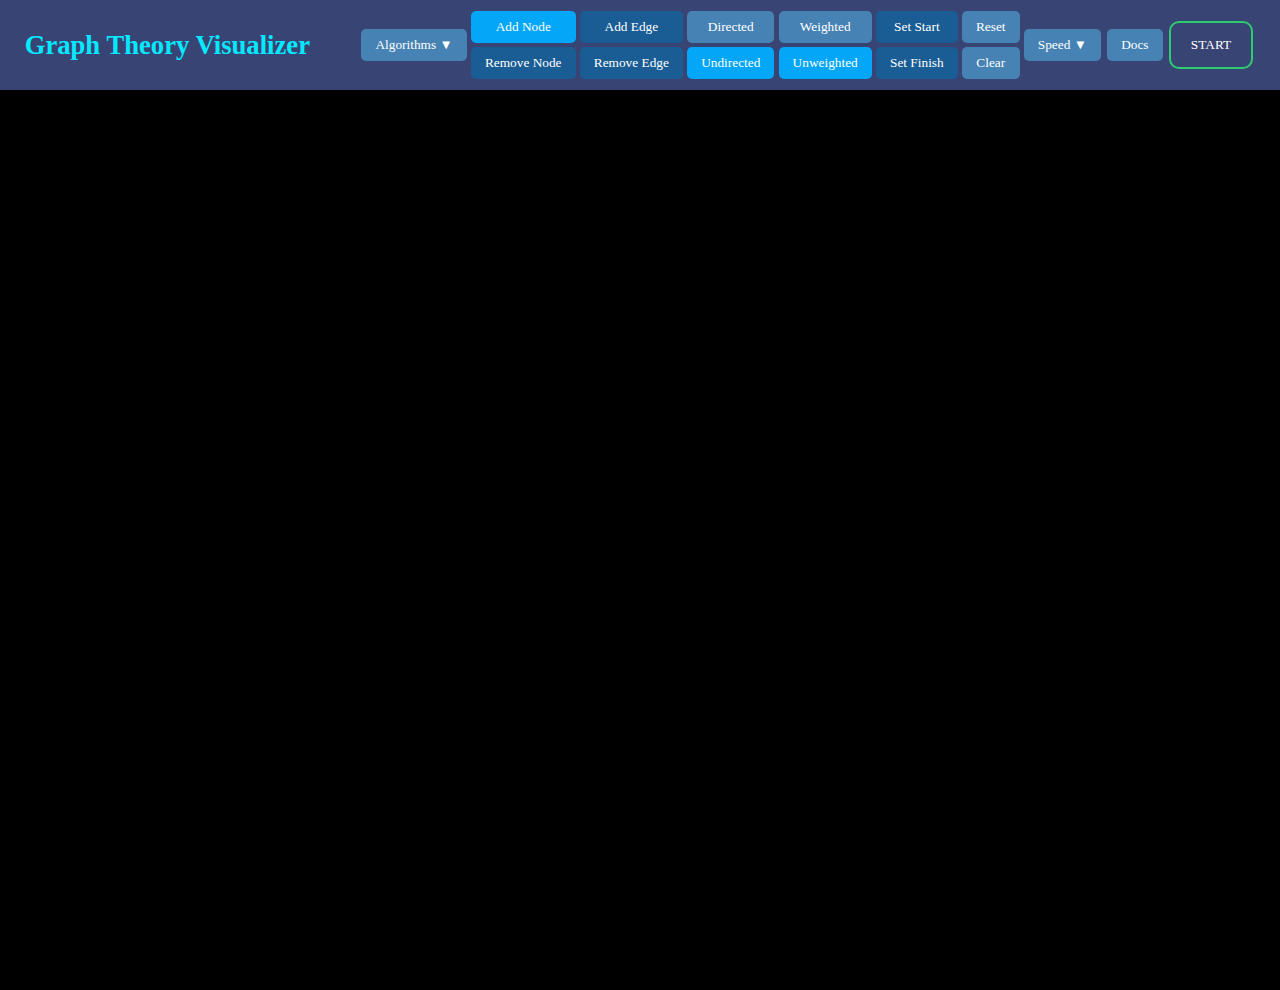
<file: index.html>
<!DOCTYPE html>
<html lang="en">
    <head>
        <meta charset="UTF-8">
        <meta name="viewport" content="width=device-width, initial-scale=1.0">
        <meta http-equiv="X-UA-Compatible" content="ie=edge">
        <link rel="stylesheet" href="style.css">
        <title>Graph Theory Visualizer</title>
    </head>
    <body>
        <nav>
            <h3 id="nav-title">Graph Theory Visualizer</h3>
            <div id="buttons">
                <div id="algo-div">
                    <button id="algo-but">Algorithms &#9660</button>
                    <ul id="algo-ul">
                        <li><button>Depth First Search</button></li>
                        <li><button>Breadth First Search</button></li>
                        <li><button>Dijkstra</button></li>
                        <li><button>Bellman-Ford</button></li>
                        <li><button>Floyd-Warshall</button></li> 
                        <li><button>Bridges and Articulation Points</button></li>
                        <li><button>Tarjan</button></li>
                        <li><button>Bellman-Held-Karp</button></li>
                        <li><button>Hierholzer</button></li>
                        <li><button>Prim</button></li>
                        <li><button>Ford-Fulkerson</button></li>
                        <li><button>Edmonds-Karp</button></li>
                        <li><button>Dinic</button></li>
                    </ul>
                </div>

                <div id="node-options" class="options">
                    <button id="add-node-but">Add Node</button>
                    <button id="rem-node-but">Remove Node</button>    
                </div>

                <div id="edge-options" class="options">
                    <button id="add-edge-but">Add Edge</button>
                    <button id="rem-edge-but">Remove Edge</button>
                </div>
                
                <div id="orientation-options" class="options">
                    <button id="dir-but">Directed</button>
                    <button id="undir-but">Undirected</button>
                </div>

                <div id="weight-option" class="options" >
                    <button id="weighted-but">Weighted</button>
                    <button id="unweighted-but">Unweighted</button>
                </div>

                <div id="start-end-options" class="options">
                    <button id="set-start-node">Set Start</button>
                    <button id="set-end-node">Set Finish</button>
                </div>
                
                <div id="clean-up-options" class="options">
                    <button id="reset-but">Reset</button>
                    <button id="clear-but">Clear</button>
                </div>

                <div id="speed-div">
                    <button id="speed-but">Speed &#9660</button>
                    <ul id="speed-ul">
                        <li><button>Slow</button></li>
                        <li><button>Medium</button></li>
                        <li><button>Fast</button></li>
                        <li><button>Display Off</button></li>
                    </ul>
                </div>

                <a id="docs" href="documentation.html" target="_blank">Docs</a>

                <button id="start-but">START</button>
            </div>
        </nav>
        <canvas class="canvas"></canvas>
        <form id="weight-form">
            <input id="weight-input" type="number" min="-99" max="99" value="99">
        </form>
        <script src="canvas.js"></script>
        <script src="globals.js"></script>
        <script src="nav.js"></script>
    </body>
</html>
</file>
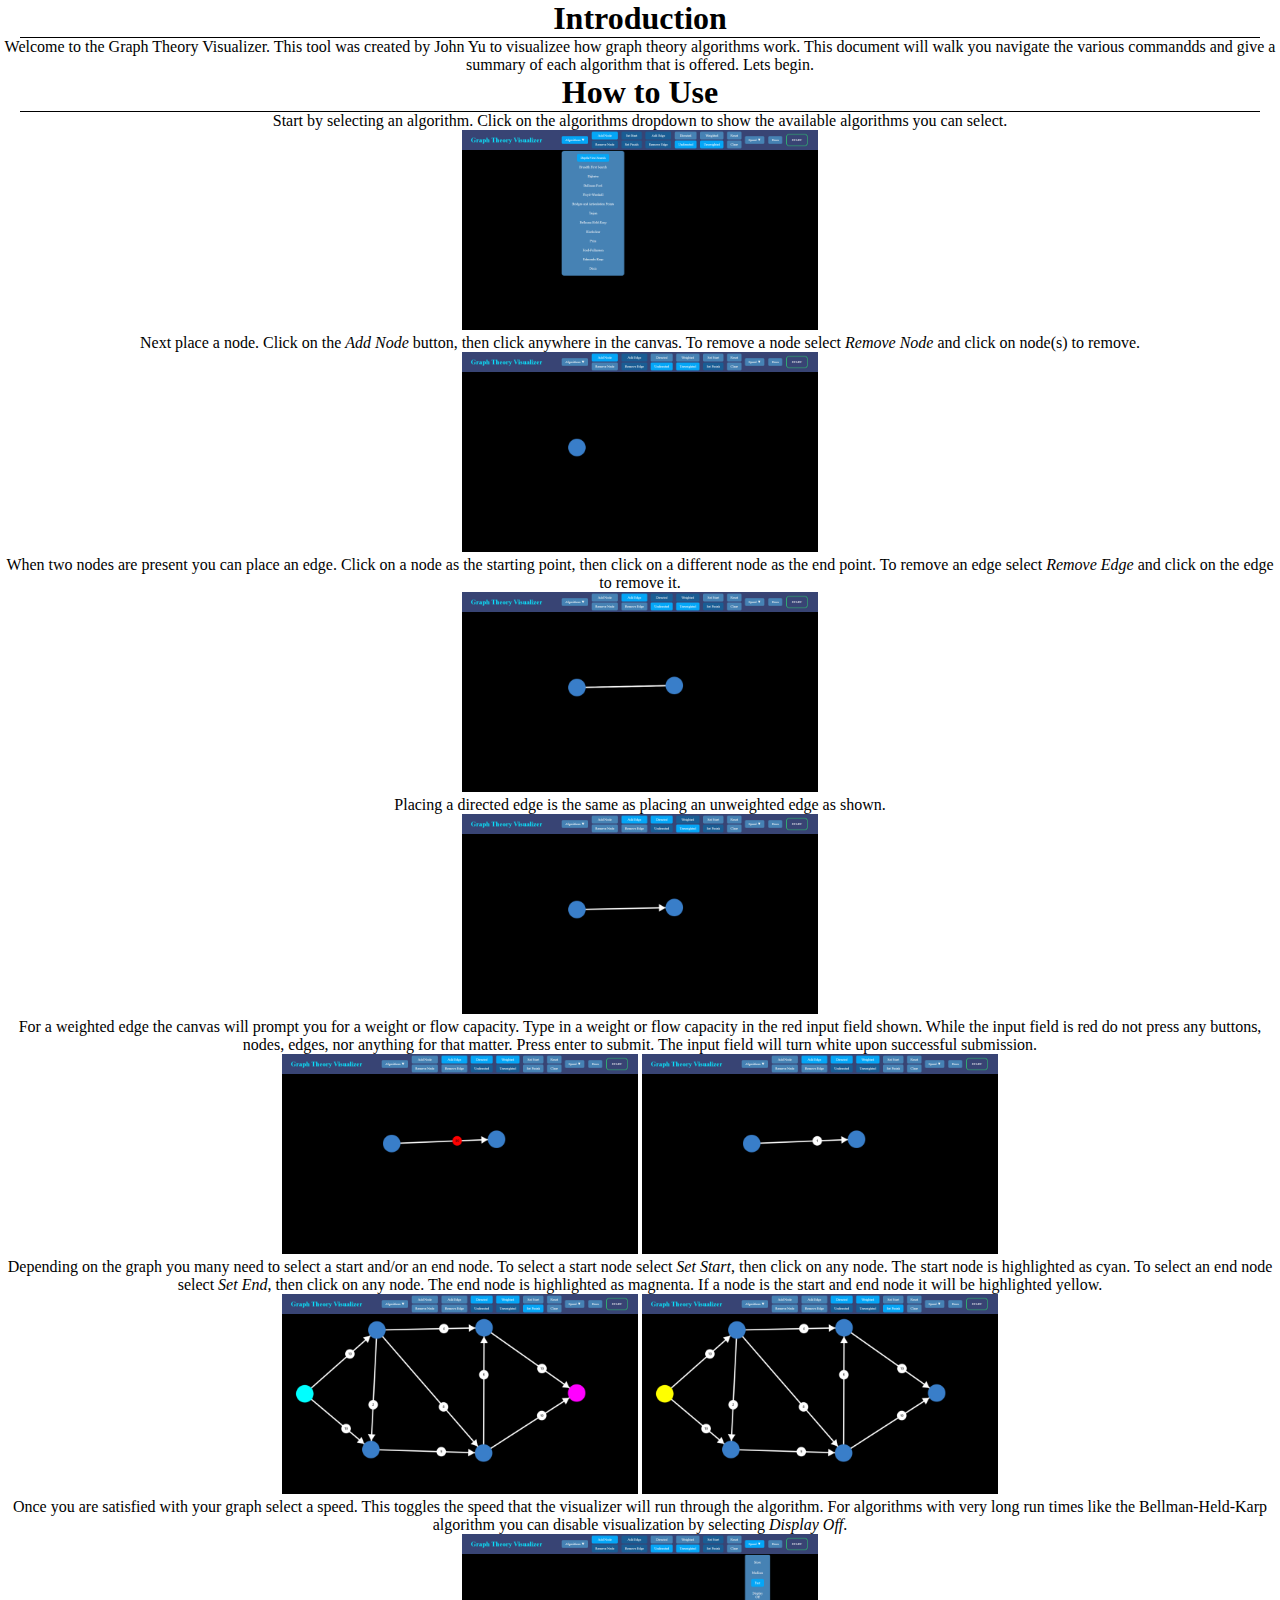
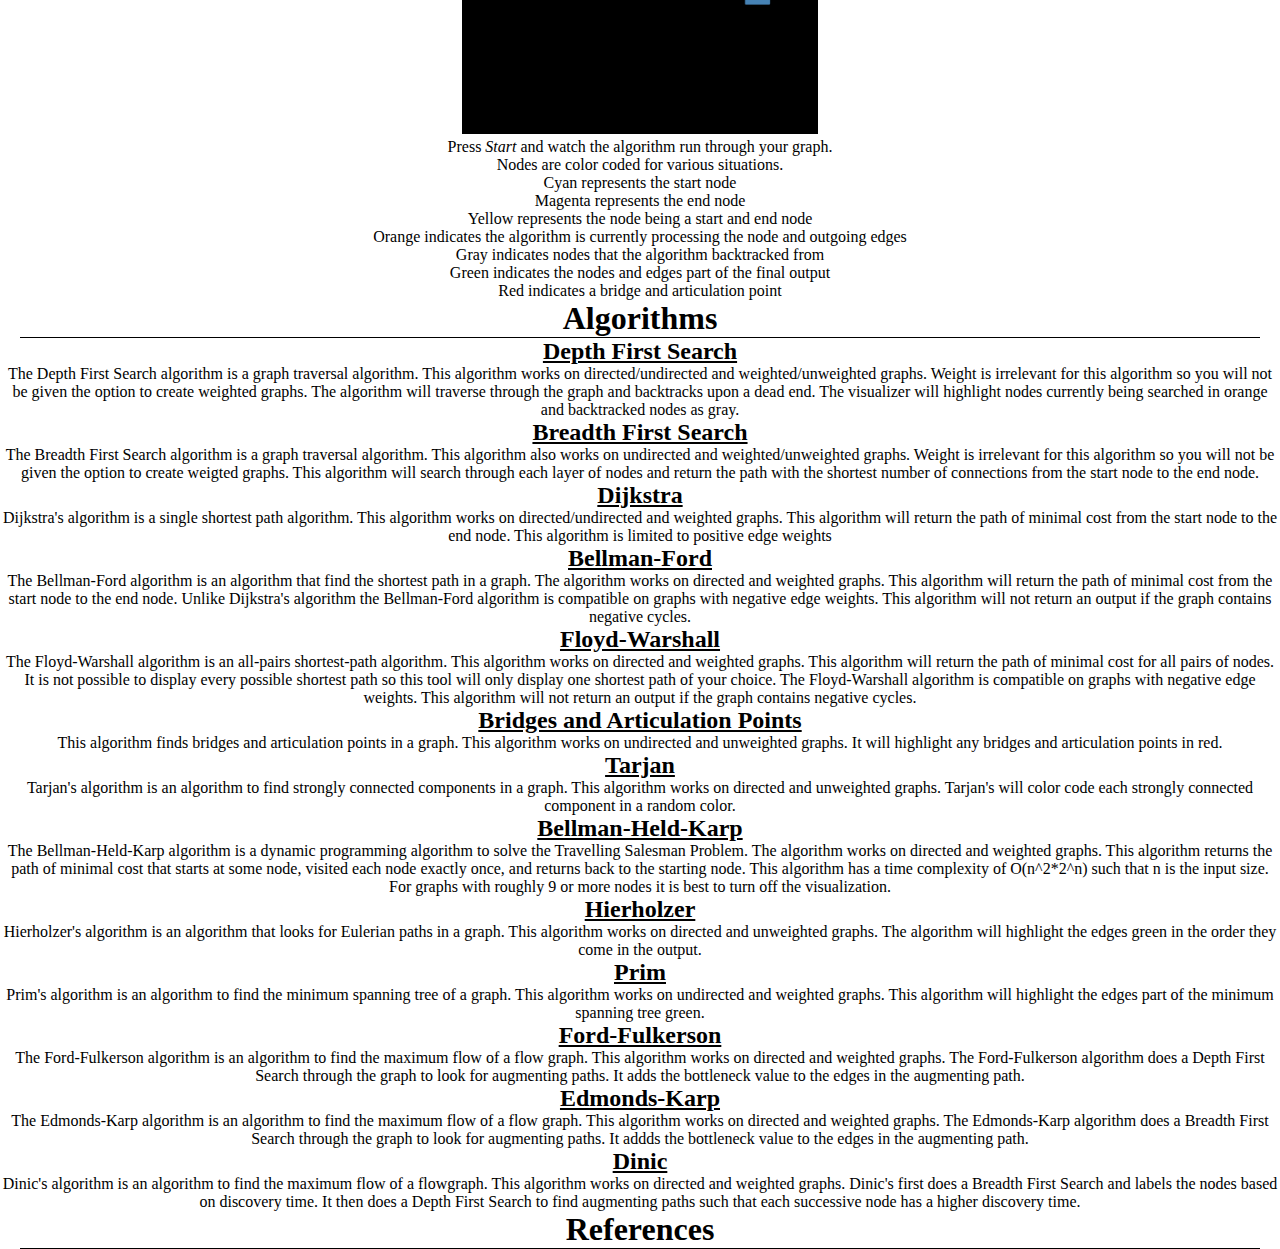
<file: documentation.html>
<!DOCTYPE html>
<html lang="en">
    <head>
        <meta charset="UTF-8">
        <meta name="viewport" content="width=device-width, initial-scale=1.0">
        <meta http-equiv="X-UA-Compatible" content="ie=edge">
        <link rel="stylesheet" href="documentation.css">
        <title>Documentation</title>
    </head>
    <body>
        <h1>Introduction</h1>
        <p>
            Welcome to the Graph Theory Visualizer. This tool was created by John Yu to visualizee how graph theory algorithms work. This document will walk you navigate the various commandds and give a summary of each algorithm that is offered. Lets begin.
        </p>
        <h1>How to Use</h1>
        <p>
            Start by selecting an algorithm. Click on the algorithms dropdown to show the available algorithms you can select.
            <br>
            <img src="pictures/algorithmDropdown.png">
            <br>
            Next place a node. Click on the <em>Add Node</em> button, then click anywhere in the canvas. To remove a node select <em>Remove Node</em> and click on node(s) to remove.
            <br>
            <img src="pictures/addNode.png">
            <br>
            When two nodes are present you can place an edge. Click on a node as the starting point, then click on a different node as the end point. To remove an edge select <em>Remove Edge</em> and click on the edge to remove it.
            <br>
            <img src="pictures/addEdge.png">
            <br>
            Placing a directed edge is the same as placing an unweighted edge as shown.
            <br>
            <img src="pictures/addDirEdge.png">
            <br>
            For a weighted edge the canvas will prompt you for a weight or flow capacity. Type in a weight or flow capacity in the red input field shown. While the input field is red do not press any buttons, nodes, edges, nor anything for that matter. Press enter to submit. The input field will turn white upon successful submission.
            <br>
            <img src="pictures/addWeightedEdge.png">
            <img src="pictures/addWeightedEdge2.png">
            <br>
            Depending on the graph you many need to select a start and/or an end node. To select a start node select <em>Set Start</em>, then click on any node. The start node is highlighted as cyan. To select an end node select <em>Set End</em>, then click on any node. The end node is highlighted as magnenta. If a node is the start and end node it will be highlighted yellow.
            <br>
            <img src="pictures/selectStartEnd.png">
            <img src="pictures/selectStartEnd2.png">
            <br>
            Once you are satisfied with your graph select a speed. This toggles the speed that the visualizer will run through the algorithm. For algorithms with very long run times like the Bellman-Held-Karp algorithm you can disable visualization by selecting <em>Display Off</em>.
            <br>
            <img src="pictures/selectSpeed.png">
            <br>
            Press <em>Start</em> and watch the algorithm run through your graph. 
            <br>
            Nodes are color coded for various situations.
            <ul>
                <li>Cyan represents the start node</li>
                <li>Magenta represents the end node</li>
                <li>Yellow represents the node being a start and end node</li>
                <li>Orange indicates the algorithm is currently processing the node and outgoing edges</li>
                <li>Gray indicates nodes that the algorithm backtracked from</li>
                <li>Green indicates the nodes and edges part of the final output</li>
                <li>Red indicates a bridge and articulation point</li>
            </ul>
        </p>
        <h1>Algorithms</h1>
        <h2>Depth First Search</h2>
        <p>
            The Depth First Search algorithm is a graph traversal algorithm. This algorithm works on directed/undirected and weighted/unweighted graphs. Weight is irrelevant for this algorithm so you will not be given the option to create weighted graphs. The algorithm will traverse through the graph and backtracks upon a dead end. The visualizer will highlight nodes currently being searched in orange and backtracked nodes as gray.
        </p>
        <h2>Breadth First Search</h2>
        <p>
            The Breadth First Search algorithm is a graph traversal algorithm. This algorithm also works on undirected and weighted/unweighted graphs. Weight is irrelevant for this algorithm so you will not be given the option to create weigted graphs. This algorithm will search through each layer of nodes and return the path with the shortest number of connections from the start node to the end node.
        </p>
        <h2>Dijkstra</h2>
        <p>
            Dijkstra's algorithm is a single shortest path algorithm. This algorithm works on directed/undirected and weighted graphs. This algorithm will return the path of minimal cost from the start node to the end node. This algorithm is limited to positive edge weights
        </p>
        <h2>Bellman-Ford</h2>
        <p>
            The Bellman-Ford algorithm is an algorithm that find the shortest path in a graph. The algorithm works on directed and weighted graphs. This algorithm will return the path of minimal cost from the start node to the end node. Unlike Dijkstra's algorithm the Bellman-Ford algorithm is compatible on graphs with negative edge weights. This algorithm will not return an output if the graph contains negative cycles.
        </p>
        <h2>Floyd-Warshall</h2>
        <p>
            The Floyd-Warshall algorithm is an all-pairs shortest-path algorithm. This algorithm works on directed and weighted graphs. This algorithm will return the path of minimal cost for all pairs of nodes. It is not possible to display every possible shortest path so this tool will only display one shortest path of your choice. The Floyd-Warshall algorithm is compatible on graphs with negative edge weights. This algorithm will not return an output if the graph contains negative cycles.
        </p>
        <h2>Bridges and Articulation Points</h2>
        <p>
            This algorithm finds bridges and articulation points in a graph. This algorithm works on undirected and unweighted graphs. It will highlight any bridges and articulation points in red.
        </p>
        <h2>Tarjan</h2>
        <p>
            Tarjan's algorithm is an algorithm to find strongly connected components in a graph. This algorithm works on directed and unweighted graphs. Tarjan's will color code each strongly connected component in a random color. 
        </p>
        <h2>Bellman-Held-Karp</h2>
        <p>
            The Bellman-Held-Karp algorithm is a dynamic programming algorithm to solve the Travelling Salesman Problem. The algorithm works on directed and weighted graphs. This algorithm returns the path of minimal cost that starts at some node, visited each node exactly once, and returns back to the starting node. This algorithm has a time complexity of O(n^2*2^n) such that n is the input size. For graphs with roughly 9 or more nodes it is best to turn off the visualization.
        </p>
        <h2>Hierholzer</h2>
        <p>
            Hierholzer's algorithm is an algorithm that looks for Eulerian paths in a graph. This algorithm works on directed and unweighted graphs. The algorithm will highlight the edges green in the order they come in the output.
        </p>
        <h2>Prim</h2>
        <p>
            Prim's algorithm is an algorithm to find the minimum spanning tree of a graph. This algorithm works on undirected and weighted graphs. This algorithm will highlight the edges part of the minimum spanning tree green.
        </p>
        <h2>Ford-Fulkerson</h2>
        <p>
            The Ford-Fulkerson algorithm is an algorithm to find the maximum flow of a flow graph. This algorithm works on directed and weighted graphs. The Ford-Fulkerson algorithm does a Depth First Search through the graph to look for augmenting paths. It adds the bottleneck value to the edges in the augmenting path.
        </p>
        <h2>Edmonds-Karp</h2>
        <p>
            The Edmonds-Karp algorithm is an algorithm to find the maximum flow of a flow graph. This algorithm works on directed and weighted graphs. The Edmonds-Karp algorithm does a Breadth First Search through the graph to look for augmenting paths. It addds the bottleneck value to the edges in the augmenting path.
        </p>
        <h2>Dinic</h2>
        <p>
            Dinic's algorithm is an algorithm to find the maximum flow of a  flowgraph. This algorithm works on directed and weighted graphs. Dinic's first does a Breadth First Search and labels the nodes based on discovery time. It then does a Depth First Search to find augmenting paths such that each successive node has a higher discovery time.
        </p>
        <h1>References</h1>
    </body>
</html>
</file>
<file: style.css>
* {
    margin: 0px;
    border-width: 0px;
    padding: 0px;
    box-sizing: border-box;
}

#nav-title {    /*Styles the title of the navigation bar*/
    font-family: 'Times New Roman', Times, serif;
    font-size: 20pt;
    color: #05E9FF;
}

#buttons {  /*Styles the div containing all the buttons*/
    display: flex;
    justify-content: space-around;
    align-items: center;
    width: 70%;
}

#start-but {    /*Styles the start button*/
    background: none;
    border: 2px solid #2ecc71;
    border-radius: 10px;
    padding: 14px 20px;
    color: white;
    transition: background-color 0.15s ease;
}

#start-but:hover {  /*Styles the start button on hover*/
    background-color: #2ecc71;
}

#weight-form {
    display: none;
    position: relative;
    margin: 0px;
    border: none;
    border-radius: 50%;
    padding: 0px;
    color: black;
    width: 40px;
    height: 40px;
}

#weight-input { /*Used to get the weight of the edge*/
    border-radius: 50%;
    background-color: red;
    text-align: center;
    font-size: 13px;
    width: 38px;
    height: 38px;
}

#speed-div, #algo-div {
    position: relative;
}

#speed-div ul {
    position: absolute;
    flex-direction: column;
    margin-top: 25px;
    border-radius: 5px;
    padding: 10px 14px;
    width: 100px;
    height: 200px;
    background-color: #4682B4;
    justify-content: space-around;
    align-items: center;
    list-style: none;
    z-index: 99;
}

#algo-ul {
    position: absolute;
    flex-direction: column;
    margin-top: 25px;
    border-radius: 10px;
    padding: 10px 14px;
    width: 250px;
    height: 500px;
    background-color: #4682B4;
    justify-content: space-around;
    align-items: center;
    list-style: none;
    z-index: 99;
}

#docs {
    margin: 2px 2px;
    border-radius: 5px;
    padding: 8px 14px;
    font-family: 'Times New Roman', Times, serif;
    font-size: 10pt;
    text-align: center;
    color: white;
    background-color: #4682B4;
    transition: background-color 0.2s ease;
    cursor: pointer;
    text-decoration: none;
}

#docs:hover {
    background-color: rgb(4, 166, 247);
}

.canvas {   /*Styles the canvas*/
    display: block;
    position: absolute;
    top: 10vh;
    left: 0px;
    background-color: black;
}

.options {  /*Styles all div elements containing class=options*/
    display: flex;
    flex-direction: column;
}

.button-active-background-color { /*Toggles between on and off. Called in nav.js*/
    background-color: rgb(4, 166, 247);
}

.button-warning-background-color {
    background-color: 	#cc3300;
}

.toggleDisplayNone {
    display: none;
}

.toggleDisplayFlex {
    display: flex;
}

nav {   /*Styles the nav*/
    display: flex;
    justify-content: space-around;
    align-items: center;
    background-color: #384474;
    width: 100vw;
    height: 10vh;
}

button {    /*Styles all buttons*/
    margin-top: 2px;
    margin-bottom: 2px;
    border-radius: 5px;
    padding: 8px 14px;
    font-family: 'Times New Roman', Times, serif;
    font-size: 10pt;
    text-align: center;
    color: white;
    background-color: #4682B4;
    transition: background-color 0.2s ease;
    cursor: pointer;
}

button:hover {  /*Styles all buttons on hover*/
    background-color: rgb(4, 166, 247);
}

button:disabled {   /*Styles all buttons that are disabled*/
    cursor: not-allowed;
    background-color: rgb(26, 93, 148);
}

body {
    overflow: hidden;
}
</file>
<file: documentation.css>
* {
    margin: 0px;
    border-width: 0px;
    padding: 0px;
    box-sizing: border-box;
}

img {
    max-width: 356px;
    max-height: 200px;
}

h1 {
    margin: 0px 20px;
    padding: 0px 0px;
    text-align: center;
    border-bottom: 1px solid black;
}

h2 {
    margin: 0px 20px;
    padding: 0px 0px;
    text-align: center;
    text-decoration: underline;
}

p {
    font-family: 'Times New Roman', Times, serif;
    font-size: 12pt;
    text-align: center;
}

ul {
    justify-content: center;
    text-align: center;
}
</file>
